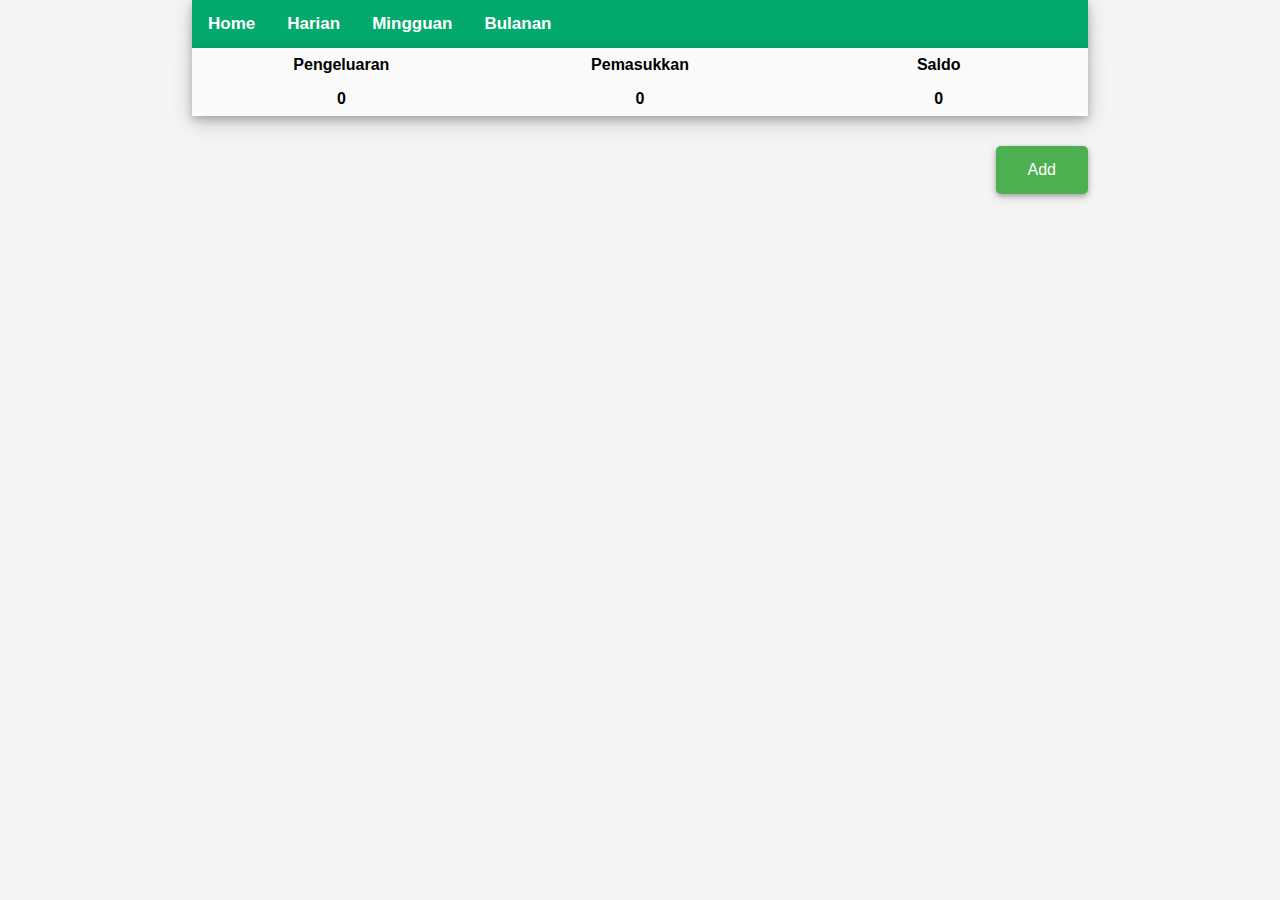
<file: soal-nomor-2/html/index.html>
<!DOCTYPE html>
<html>
  <head>
    <meta name="viewport" content="width=device-width, initial-scale=1.0">
    <link rel="stylesheet" href="../css/tabel.css" />
    <link rel="stylesheet" href="../css/index.css" />
    <link rel="stylesheet" href="../css/modal.css" />
    <link rel="stylesheet" href="../css/small-screen.css" />
  </head>
  <body>
    <!-- navbar menu -->
    <ul class="navbar-item">
      <li>
        <strong><a href="index.html">Home</a></strong>
      </li>
      <li>
        <strong><a href="harian.html">Harian</a></strong>
      </li>
      <li>
        <strong><a href="#">Mingguan</a></strong>
      </li>
      <li>
        <strong><a href="#">Bulanan</a></strong>
      </li>
    </ul>

    <!-- table info pengeluaran, pemasukkan dan saldo -->
    <table id="info">
      <tr class="title-info">
        <th>Pengeluaran</th>
        <th>Pemasukkan</th>
        <th>Saldo</th>
      </tr>
      <tr class="body-info">
        <th id="value-pengeluaran">0</th>
        <th id="value-pemasukkan">0</th>
        <th id="value-saldo">0</th>
      </tr>
    </table>

    <!-- button Input menambah tracking-->
    <div class="button-area">
      <button id="button-input">Add</button>
    </div>

    <!-- show modal untuk menginput tracking -->
    <div id="myModal" class="modal">
      <!-- Modal content -->
      <div class="modal-content">
        <div class="modal-header">
          <span class="close">&times;</span>
          <h2>Input Data</h2>
        </div>
        <div class="modal-body">
          <form id="formInput" method="POST">
            <label for="tanggal" id="label-tanggal">Tanggal</label>
            <br />
            <input type="date" id="tanggal" name="tanggal" />
            <br />

            <label for="tipe">Tipe</label>
            <select id="tipe" name="tipe">
              <option selected>Silahkan pilih tipe</option>
              <option value="Pemasukkan">Pemasukkan</option>
              <option value="Pengeluaran">Pengeluaran</option>
            </select>

            <label for="kategori">Kategori</label>
            <select id="kategori" name="kategori">
              <option selected>Silahkan pilih kategori</option>
              <option value="Gaji">Gaji</option>
              <option value="Makanan">Makanan</option>
              <option value="Pajak">Pajak</option>
              <option value="Pakaian">Pakaian</option>
              <option value="Rumah">Rumah</option>
              <option value="Lain-lain">Lain-lain</option>
            </select>

            <label for="jumlah">Jumlah</label>
            <input type="text" id="jumlah" name="jumlah" />
            <input
              type="submit"
              value="Submit"
              id="add-data-button"
              onclick="inputData()"
            />
          </form>
        </div>
      </div>
    </div>

    <!-- table -->
    <table id="budget-track"></table>

    <script src="../js/index.js"></script>
  </body>
</html>
</file>
<file: soal-nomor-2/css/tabel.css>
#budget-track, #budget-track-harian {
    table-layout: fixed;
    font-family: Arial, Helvetica, sans-serif;
    border-collapse: collapse;
    width: 100%;
    border-radius: 5px;
    box-shadow: 0 4px 8px 0 rgba(0, 0, 0, 0.2), 0 6px 20px 0 rgba(0, 0, 0, 0.19);
    border-style: none;
  }
  
  #budget-track td, #budget-track-harian td,
  #budget-track th, #budget-track-harian th {
    /* border: 1px solid #ddd; */
    padding: 10px;
    /* border-style: none; */
  }
  
  #budget-track tr:nth-child(even), #budget-track-harian tr:nth-child(even) {
    background-color: #fafafa;
  }
  
  #budget-track tr:hover, #budget-track-harian tr:hover {
    background-color: #ddd;
  }
  
  #budget-track th, #budget-track-harian th {
    padding-top: 12px;
    padding-bottom: 12px;
    text-align: left;
    background-color: #04aa6d;
    color: white;
  }
  
  .button-delete {
    background-color: #dd0909;
    border-style: none;
    border-radius: 5px;
    box-shadow: 0 2px 3px 0 rgba(0, 0, 0, 0.2), 0 3px 7px 0 rgba(0, 0, 0, 0.19);
    color: white;
    /* float: right; */
    padding: 10px 10px;
    text-align: center;
    text-decoration: none;
    display: inline-block;
    font-size: 16px;
    /* margin: 10px 0px; */
    cursor: pointer;
  }
</file>
<file: soal-nomor-2/css/index.css>
body {
  width: 70%;
  margin: auto;
  background-color: #f4f4f4;
  font-family: Arial, Helvetica, sans-serif;
}

/* untuk lebar layar kurang dari 800px */
@media screen and (max-width: 800px) {
  body {
    width: 90%;
    margin: auto;
    background-color: #f4f4f4;
    font-family: Arial, Helvetica, sans-serif;
  }
  
  .modal-content {
    width: 70%;
  }
}

/* navbar */
.navbar-item {
  list-style-type: none;
  margin: 0;
  padding: 0;
  overflow: hidden;
  background-color: #04aa6d;
  box-shadow: 0 4px 8px 0 rgba(0, 0, 0, 0.2), 0 6px 20px 0 rgba(0, 0, 0, 0.19);
}

li {
  float: left;
}

li a {
  display: block;
  color: white;
  text-align: center;
  padding: 14px 16px;
  text-decoration: none;
  font-size: 17px;
}

li a:hover:not(.active) {
  background-color: #fef6f6;
  color: #eea200;
  padding: 14px 16px;
}

.active {
  background-color: #04aa6d;
}

/* button  */
.button-area {
  width: 100%;
}

#button-input {
  background-color: #4caf50;
  border-style: none;
  border-radius: 5px;
  box-shadow: 0 2px 4px 0 rgba(0, 0, 0, 0.2), 0 3px 10px 0 rgba(0, 0, 0, 0.19);
  color: white;
  float: right;
  padding: 15px 32px;
  text-align: center;
  text-decoration: none;
  display: inline-block;
  font-size: 16px;
  margin: 10px 0px;
  cursor: pointer;
}

#button-input:hover {
  background-color: #45a049;
}

/* table-info */
#info {
  /* font-family: Arial, Helvetica, sans-serif; */
  table-layout: fixed;
  border-collapse: collapse;
  /* margin-top: 10px; */
  margin-bottom: 20px;
  width: 100%;
  background-color: #fafafa;
  box-shadow: 0 4px 8px 0 rgba(0, 0, 0, 0.2), 0 6px 20px 0 rgba(0, 0, 0, 0.19);
}

#info th {
  border: none;
  padding: 8px;
}
</file>
<file: soal-nomor-2/css/modal.css>
/* modal */
/* Modal Background */
.modal {
  display: none; 
  position: fixed; 
  z-index: 1; 
  padding-top: 80px; 
  left: 0;
  top: 0;
  width: 100%; 
  height: 100%; 
  overflow: auto; 
  background-color: rgb(0, 0, 0); 
  background-color: rgba(0, 0, 0, 0.4); 
}

/* Modal Content */
.modal-content {
  position: relative;
  background-color: #fefefe;
  margin: auto;
  padding: 0;
  border: 1px solid #888;
  width: 40%;
  box-shadow: 0 4px 8px 0 rgba(0, 0, 0, 0.2), 0 6px 20px 0 rgba(0, 0, 0, 0.19);
  -webkit-animation-name: animatetop;
  -webkit-animation-duration: 0.4s;
  animation-name: animatetop;
  animation-duration: 0.4s;
}

/* Add Animation */
@-webkit-keyframes animatetop {
  from {
    top: -300px;
    opacity: 0;
  }
  to {
    top: 0;
    opacity: 1;
  }
}

@keyframes animatetop {
  from {
    top: -300px;
    opacity: 0;
  }
  to {
    top: 0;
    opacity: 1;
  }
}

/* Close Button */
.close {
  color: white;
  float: right;
  font-size: 28px;
  font-weight: bold;
}

.close:hover,
.close:focus {
  color: #000;
  text-decoration: none;
  cursor: pointer;
}

.modal-header {
  padding: 2px 16px;
  background-color: #5cb85c;
  color: white;
}

.modal-body {
  padding: 10px 16px;
}

/* modal form add */

input[type="text"],
input[type="date"],
select {
  width: 100%;
  padding: 12px 20px;
  margin: 8px 0;
  display: inline-block;
  border: 1px solid #ccc;
  border-radius: 4px;
  box-sizing: border-box;
}

input[type="text"]:focus,
input[type="date"]:focus,
select:focus {
  outline: none;
}

input[type="submit"] {
  width: 100%;
  background-color: #4caf50;
  color: white;
  padding: 14px 20px;
  margin: 8px 0;
  border: none;
  border-radius: 4px;
  cursor: pointer;
}

input[type="submit"]:hover {
  background-color: #45a049;
}
</file>
<file: soal-nomor-2/css/small-screen.css>
@media screen and (max-width: 580px) {
  body {
    width: 90%;
    margin: auto;
    background-color: #f4f4f4;
    font-family: Arial, Helvetica, sans-serif;
  }

  .navbar-item li a,
  #info tr th,
  #budget-track tr th,
  #budget-track-harian tr th {
    font-size: 13px;
  }

  /* tabel tracking */
  #budget-track tr td,
  #budget-track-harian tr td,
  .button-delete {
    font-size: 10px;
  }

  #button-input {
    font-size: 13px;
    padding: 8px 13px;
  }

  .modal-content {
    width: 70%;
  }

}
</file>
